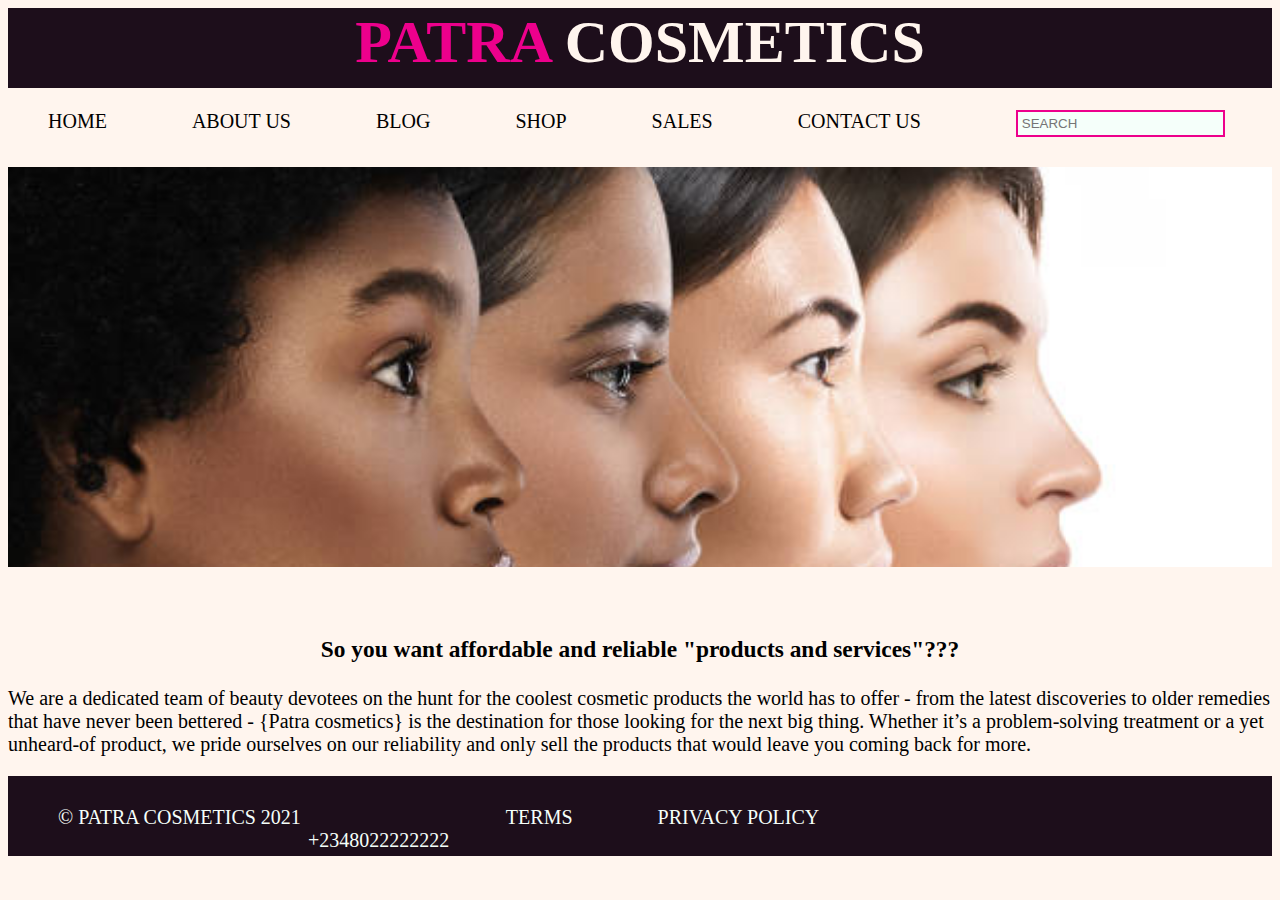
<file: CSSproject/aboutus.html>
<!doctype html5>
<html>

<head>
<title>PATRA COSTMETICS</title>
<meta name='keywords' content=' costmetics lashes concealer primer mascara eyeshadow lipgloss makeup skin foundation '>

<meta name='description' content='Patra costmetics is the only nigerian costmetic brand that offers customized delivery with a high value for customer satisfaction amd retention'>
<meta name='author' content='Temitope'>
<meta name='veiwport' content='width=device-width' initial-scale='1.0'>
<link href='cosmetics.css' rel='stylesheet' type='text/css'>
</head>

<body>


<div id='head'>
	<h1 style='font-size:60px;margin:0px;padding:0px' align='center'><span style='color:#ED008C;font-size:60px'>PATRA</span> COSMETICS</h1>
</div>
<div style='overflow:auto'>

	<ul id='navigation' >

		<li><a href='home.html'>HOME</a></li>

		<li><a href='aboutus.html'>ABOUT US</a></li>


		<li><a href='blog.html'>BLOG</a></li>


		<li><a href=''>SHOP</a></li>


		<li><a href=''>SALES</a></li>
		
		<li><a href='contactus.html'>CONTACT US</a></li>
		
		
		<li > <input type='search' name='search' placeholder='SEARCH' style='color:#ED008C;border:2px solid #ED008C;padding:4px;width:100%'> </li>
	</ul>
</div>






<div id='ab'></div><br><br>
<h3 align='center'>So you want affordable and reliable "products and services"???</h3>

<p>We are a dedicated team of beauty devotees on the hunt for the coolest cosmetic products the world has to offer - from the latest discoveries to older remedies that have never been bettered - {Patra cosmetics} is the destination for those looking for the next big thing. Whether it’s a problem-solving treatment or a yet unheard-of product, we pride ourselves on our reliability and only sell the products that would leave you coming back for more.</p>












<div id='foot'>

<ul id='f'>
	<li style='margin-right:200px'>© PATRA COSMETICS 2021</li> 
	<li style='margin-right:80px'><a href='' style='margin:0px;color:mintcream'>TERMS</a></li> 
	<li><a href='' style='margin:0px;color:mintcream'>PRIVACY POLICY</a></li> 
	<li style='margin-left:250px'>+2348022222222</li> <ul>


</div>























</body>









</html>
</file>
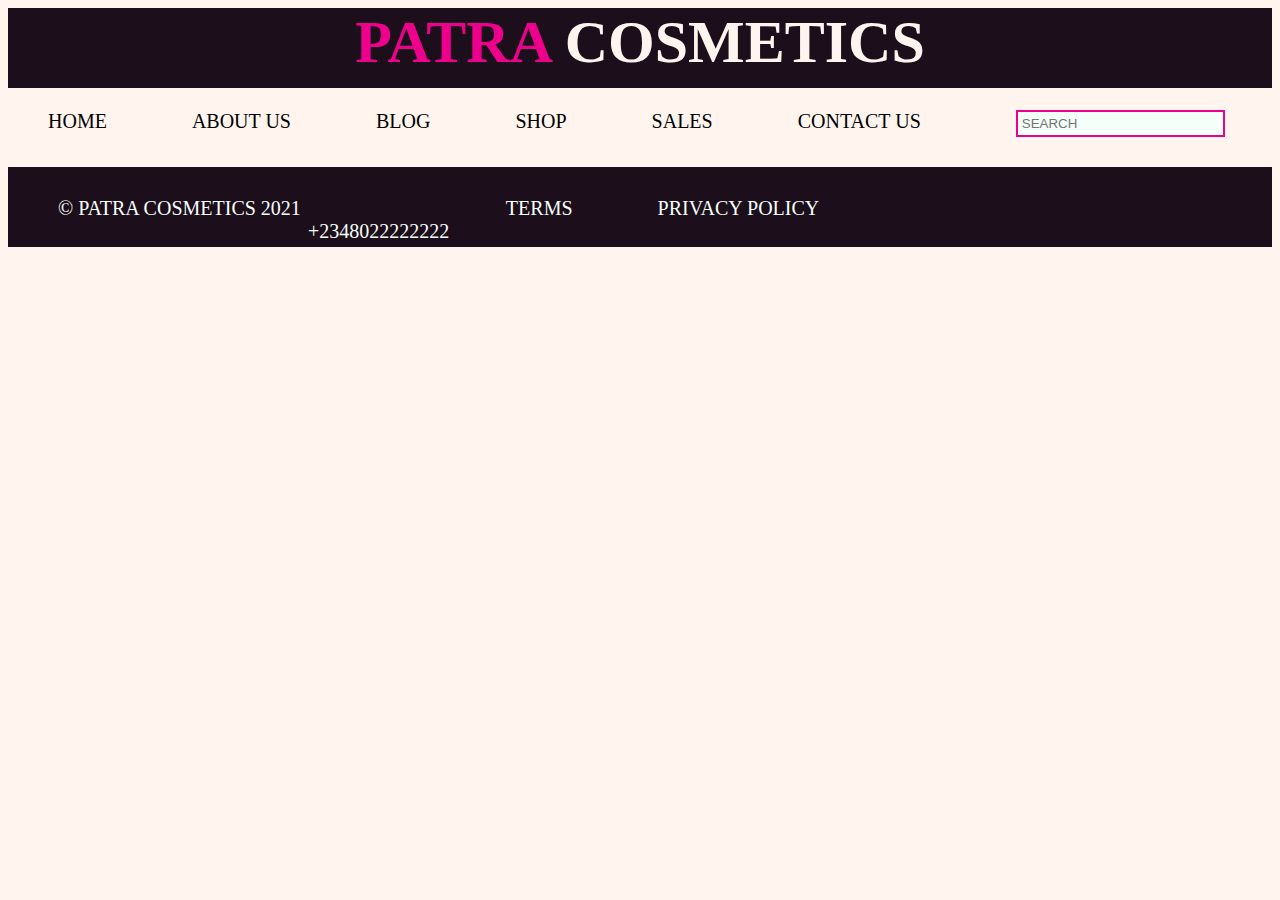
<file: CSSproject/Blog.html>
<!doctype html5>
<html>

<head>
<title>PATRA COSTMETICS</title>
<meta name='keywords' content=' costmetics lashes concealer primer mascara eyeshadow lipgloss makeup skin foundation '>

<meta name='description' content='Patra costmetics is the only nigerian costmetic brand that offers customized delivery with a high value for customer satisfaction amd retention'>
<meta name='author' content='Temitope'>
<meta name='veiwport' content='width=device-width' initial-scale='1.0'>
<link href='cosmetics.css' rel='stylesheet' type='text/css'>
</head>

<body>


<div id='head'>
	<h1 style='font-size:60px;margin:0px;padding:0px' align='center'><span style='color:#ED008C;font-size:60px'>PATRA</span> COSMETICS</h1>
</div>
<div style='overflow:auto'>

	<ul id='navigation' >

		
		<li><a href='home.html'>HOME</a></li>

		<li><a href='aboutus.html'>ABOUT US</a></li>


		<li><a href='blog.html'>BLOG</a></li>


		<li><a href=''>SHOP</a></li>


		<li><a href=''>SALES</a></li>
		
		<li><a href='contactus.html'>CONTACT US</a></li>
		
		
		<li > <input type='search' name='search' placeholder='SEARCH' style='color:#ED008C;border:2px solid #ED008C;padding:4px;width:100%'> </li>
	</ul>
</div>







<div id='foot'>

<ul id='f'>
	<li style='margin-right:200px'>© PATRA COSMETICS 2021</li> 
	<li style='margin-right:80px'><a href='' style='margin:0px;color:mintcream'>TERMS</a></li> 
	<li><a href='' style='margin:0px;color:mintcream'>PRIVACY POLICY</a></li> 
	<li style='margin-left:250px'>+2348022222222</li> <ul>


</div>
</body>
</html>
</file>
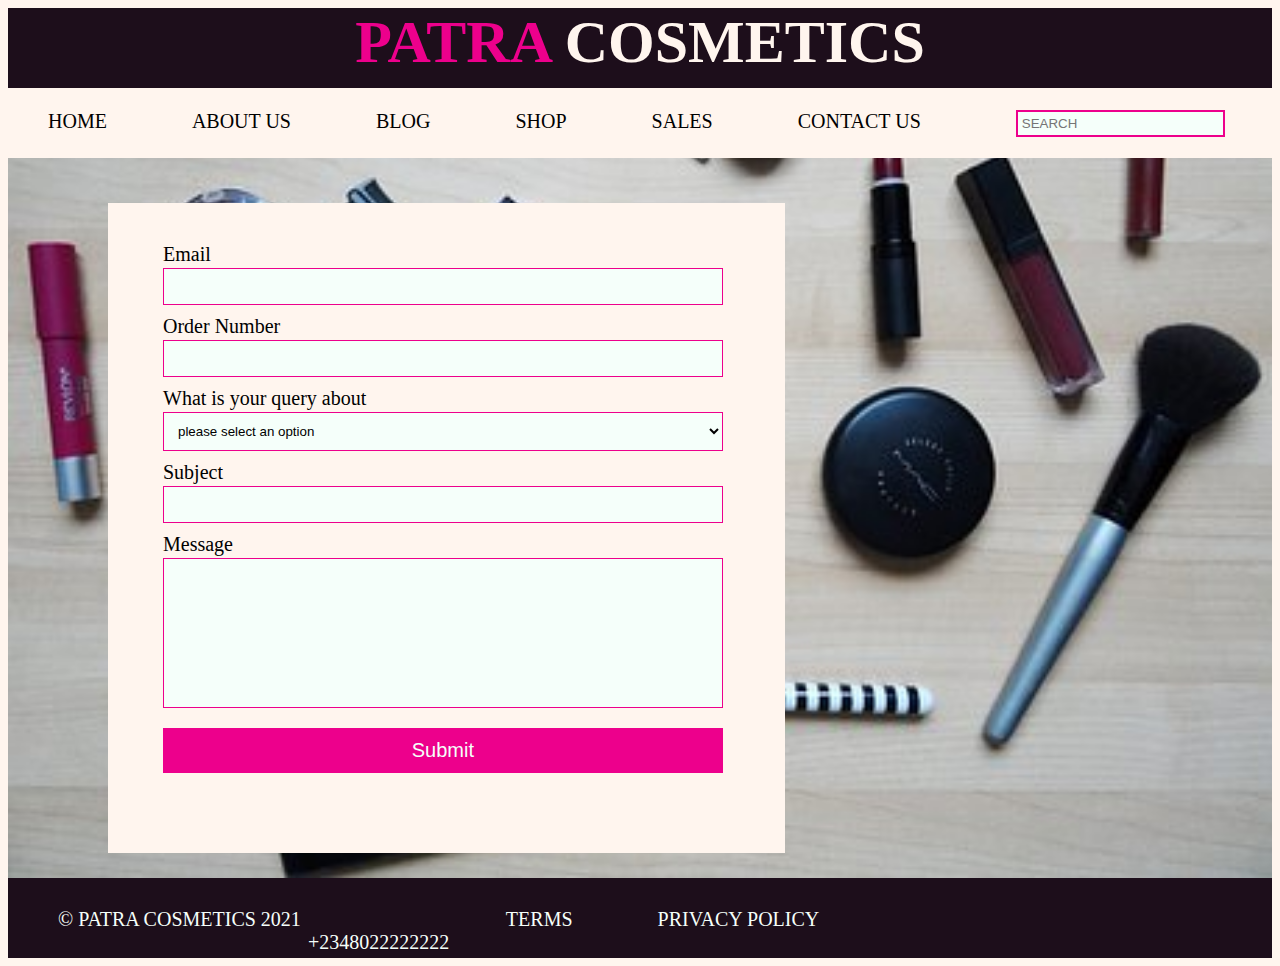
<file: CSSproject/contactus.html>
<!doctype html5>
<html>

<head>
<title>PATRA COSTMETICS</title>
<meta name='keywords' content=' costmetics lashes concealer primer mascara eyeshadow lipgloss makeup skin foundation '>

<meta name='description' content='Patra costmetics is the only nigerian costmetic brand that offers customized delivery with a high value for customer satisfaction amd retention'>
<meta name='author' content='Temitope'>
<meta name='veiwport' content='width=device-width' initial-scale='1.0'>
<link href='cosmetics.css' rel='stylesheet' type='text/css'>
</head>

<body>


<div id='head'>
	<h1 style='font-size:60px;margin:0px;padding:0px' align='center'><span style='color:#ED008C;font-size:60px'>PATRA</span> COSMETICS</h1>
</div>
<div style='height:50px'>

	<ul id='navigation' >

		
		<li><a href='home.html'>HOME</a></li>

		<li><a href='aboutus.html'>ABOUT US</a></li>


		<li><a href='blog.html'>BLOG</a></li>


		<li><a href=''>SHOP</a></li>


		<li><a href=''>SALES</a></li>
		
		<li><a href='contactus.html'>CONTACT US</a></li>
		
		
		<li > <input type='search' name='search' placeholder='SEARCH' style='color:#ED008C;border:2px solid #ED008C;padding:4px;width:100%'> </li>
	</ul>
</div>

<div style='height:700px;padding-right:20px;padding-top:20px;background-image:url("images/costm.jpg");background-repeat:no-repeat;background-size:cover;background-position:bottom'>
<div style='height:600px;width:50%;padding:10px;padding-left:45px;padding-top:40px;background-color:seashell;margin-left:100px;margin-top:25px'>
<form action='' method='GET'>


<label class='label'>Email</label>
<input type='email' name='email'>

<label class='label'>Order Number</label>
<input type='number' name='number'>

<label class='label'>What is your query about</label>
<select style='display:block;padding:10px;
margin:10px;
background-color:mintcream;
width:90%;border:1px solid #ED008C;margin-top:2px'>
<option>please select an option</option>
<option>Ammend or cancel an order</option>
<option>Update delivery address</option>
<option>Order tracking information</option>
<option>Difficulty logging in</option>
<option>Returning an order</option>
</select>

<label class='label'>Subject</label>
<input type='text' name='subject'>

<label class='label'>Message</label>
<input type='text' name='message' style='height:150px'>

<input type='Submit' name='submit' placeholder='Submit'style='background-color:#ED008C;color:mintcream;margin-top:20px;font-size:20px'>
</form>
</div>




</div>


<div id='foot'>

<ul id='f'>
	<li style='margin-right:200px'>© PATRA COSMETICS 2021</li> 
	<li style='margin-right:80px'><a href='' style='margin:0px;color:mintcream'>TERMS</a></li> 
	<li><a href='' style='margin:0px;color:mintcream'>PRIVACY POLICY</a></li> 
	<li style='margin-left:250px'>+2348022222222</li> <ul>


</div>







</body>





</html>
</file>
<file: CSSproject/cosmetics.css>
body{
	font-family:tee;
	font-size:20px;
	background-color:seashell;
	color:black;
	}
	
	
#ab{
	height:400px;

	background-image:url("images/mo.jpg");
	background-size:cover;
	}	
	
	
.img{
	height:300;
	width:300;
	border-radius:50%
	}	
	
a{
	text-decoration:none;
	color:black;
	text-transform:capitalize;
	margin-right:50px
	}		


#navigation li{
	display:inline-block;
	margin-right:30px;	
	}

#f li{	display:inline-block;
	margin-right:30px;	
	}

#head{
	min-height:80px;color:seashell;box-sizing:border-box;background-color:#1D0E1B;
	}

#first{
	min-height:500px;color:black;overflow:auto;background-image:url("images/ma.jpg");repeat:no-repeat;background-size:cover;background-position:bottom;background-attachment:fixed;
	}

#shop{
	overflow:auto;
	display:flex;
	justify-content:space-between;
	}


.circle{
	height:300px;width:300px;border-radius:300px;	
	}


#join{
	display:flex;	
	justify-content:space-between;
	}

.us{
	height:400px;width:47%;
	}	
	
#arrivals{
	display:flex;
	justify-content:space-around;
	}

.ar{
	height:500px;width:305px;	
	}

.arr{
	font-size:20px;
	}

.imgg{
	height:300;width:305
	}

h1{
	font-family:"baskerville old face",serif	
	}

p{
font-family:centaur, serif
}


#foot{
	height:60px;
	background-color:#1D0E1B;
	padding:10px;
	color:mintcream;
	}

input{
	display:block;
	padding:10px;
	margin:10px;
	background-color:mintcream;
	width:90%;
	border:1px solid #ED008C;
	margin-top:2px
	}

#info{
	background-color:rgba(128,128,128,0.1);
	
	height:400px;
	display:flex;
	justify-content:space-between;
	overflow:auto
	}



.info{
	width:25%;

	padding:6px;	
	}


.label{
	margin:10px
	}
</file>
